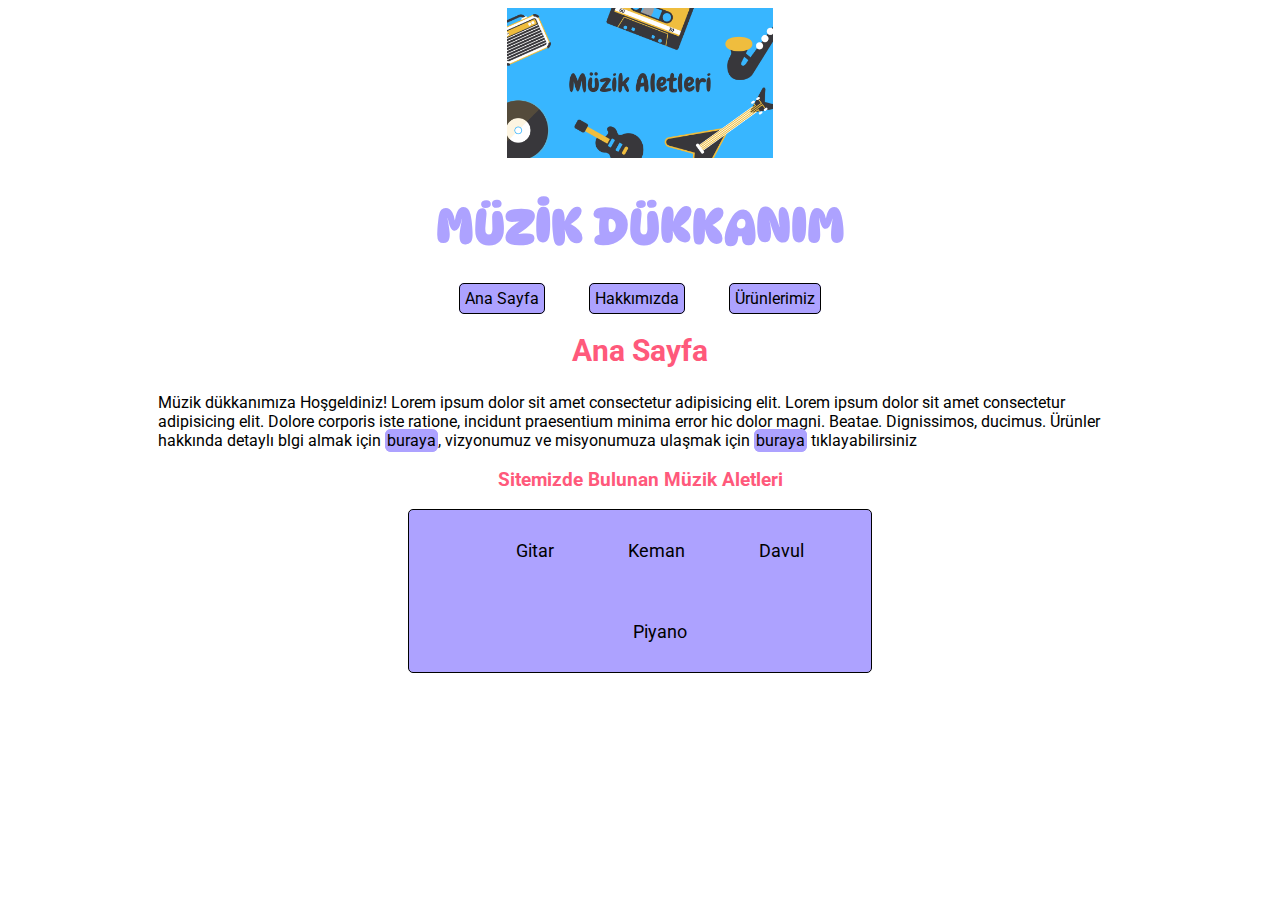
<file: index.html>
<!DOCTYPE html>
<html lang="tr">
<head>
    <meta charset="UTF-8">
    <meta http-equiv="X-UA-Compatible" content="IE=edge">
    <meta name="viewport" content="width=device-width, initial-scale=1.0">
    <title>Müzik Dükkanım</title>
    <link rel="stylesheet" href="basic.css">
    <style>
        @import url('https://fonts.googleapis.com/css2?family=DynaPuff&family=Roboto&family=Roboto+Condensed:ital,wght@0,300;0,400;0,700;1,300;1,700&family=Rubik+Gemstones&family=Silkscreen:wght@400;700&display=swap');
        </style>
        
</head>
<body>
    <div class="textcenter">
        <img src="img/Muzik-Aletleri-Satilan-Yerler.png" alt="Logo">
    </div>
    <h1 class="textcenter">
        MÜZİK DÜKKANIM
    </h1>
    <nav >
        <a class="box" href="#">Ana Sayfa</a>
        <a class="box" href="about-us.html">Hakkımızda</a>
        <a class="box" href="product.html">Ürünlerimiz</a>
    </nav>
    <h2 class="textcenter firstly">
        Ana Sayfa
    </h2>
    <p class="maintext">Müzik dükkanımıza Hoşgeldiniz! Lorem ipsum dolor sit amet consectetur adipisicing elit. Lorem ipsum dolor sit amet consectetur adipisicing elit. Dolore corporis iste ratione, incidunt praesentium minima error hic dolor magni. Beatae. Dignissimos, ducimus. Ürünler hakkında detaylı blgi almak için <a class="here" href="product.html">buraya</a>, vizyonumuz ve misyonumuza ulaşmak için <a class="here" href="about-us.html">buraya</a> tıklayabilirsiniz</p>
    <h3 class="textcenter secondly">
        Sitemizde Bulunan Müzik Aletleri
    </h3>
    <ul class="listinline textcenter box2 ">
        <li>Gitar</li>
        <li>Keman</li>
        <li>Davul</li>
        <li>Piyano</li>
    </ul>
</body>
</html>
</file>
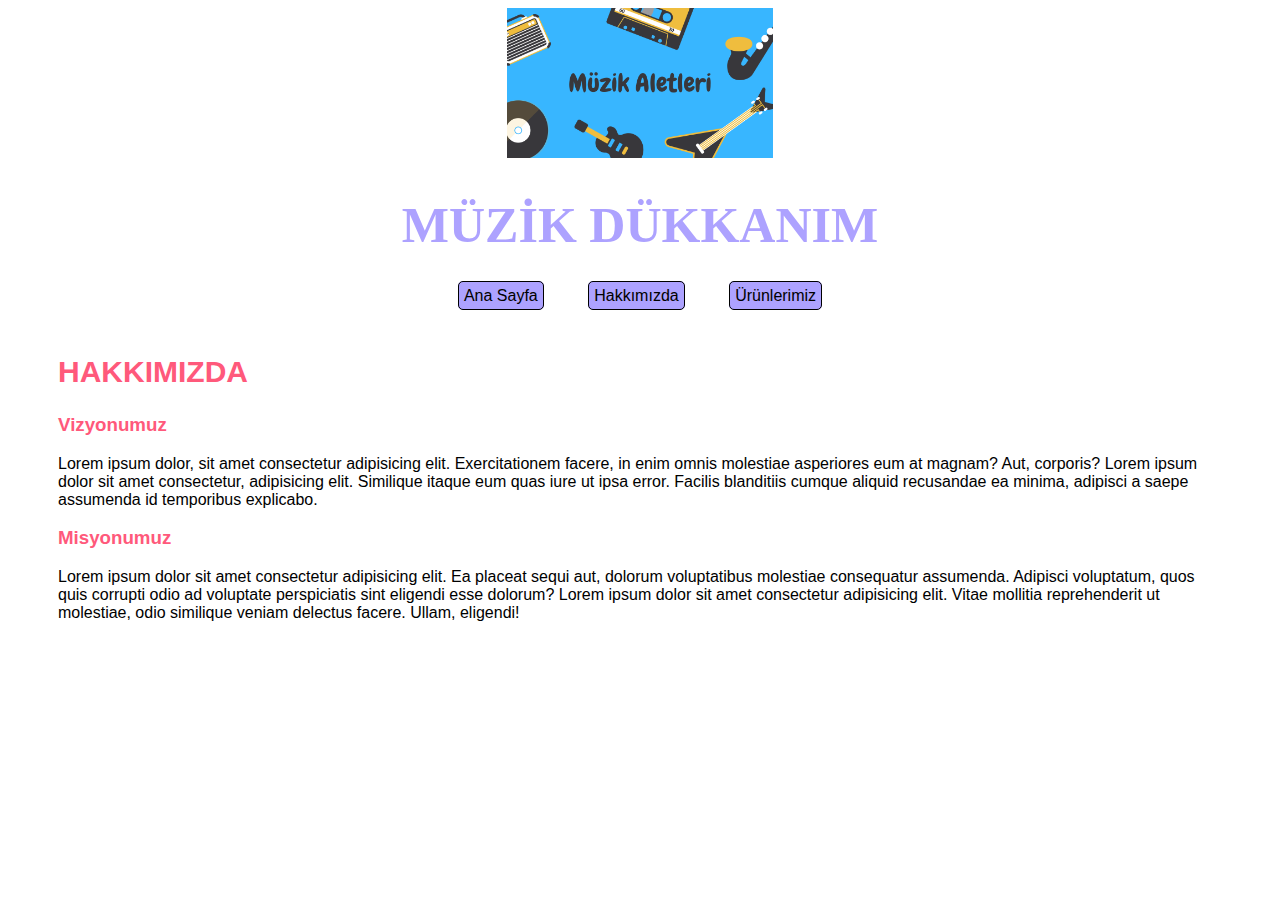
<file: about-us.html>
<!DOCTYPE html>
<html lang="en">
<head>
    <meta charset="UTF-8">
    <meta http-equiv="X-UA-Compatible" content="IE=edge">
    <meta name="viewport" content="width=device-width, initial-scale=1.0">
    <link rel="stylesheet" href="basic.css">
    <title>HAKKIMIZDA</title>
    
</head>
<body>
    <div class="textcenter">
        <img src="img/Muzik-Aletleri-Satilan-Yerler.png" alt="Logo">
    </div>
    <H1>
        MÜZİK DÜKKANIM
    </H1>
    <nav>
        <a class="box"href="index.html">Ana Sayfa</a>
        <a class="box"href="about-us.html">Hakkımızda</a>
        <a class="box"href="product.html">Ürünlerimiz</a>
    </nav>

    <section>
        <H2 class="firstly">HAKKIMIZDA</H2>
        <h3 class="secondly">
            Vizyonumuz
        </h3>
        <p>Lorem ipsum dolor, sit amet consectetur adipisicing elit. Exercitationem facere, in enim omnis molestiae asperiores eum at magnam? Aut, corporis? Lorem ipsum dolor sit amet consectetur, adipisicing elit. Similique itaque eum quas iure ut ipsa error. Facilis blanditiis cumque aliquid recusandae ea minima, adipisci a saepe assumenda id temporibus explicabo.</p>
        <h3 class="secondly">
            Misyonumuz
        </h3>
        <p>Lorem ipsum dolor sit amet consectetur adipisicing elit. Ea placeat sequi aut, dolorum voluptatibus molestiae consequatur assumenda. Adipisci voluptatum, quos quis corrupti odio ad voluptate perspiciatis sint eligendi esse dolorum? Lorem ipsum dolor sit amet consectetur adipisicing elit. Vitae mollitia reprehenderit ut molestiae, odio similique veniam delectus facere. Ullam, eligendi!</p>
    </section>
</body>
</html>
</file>
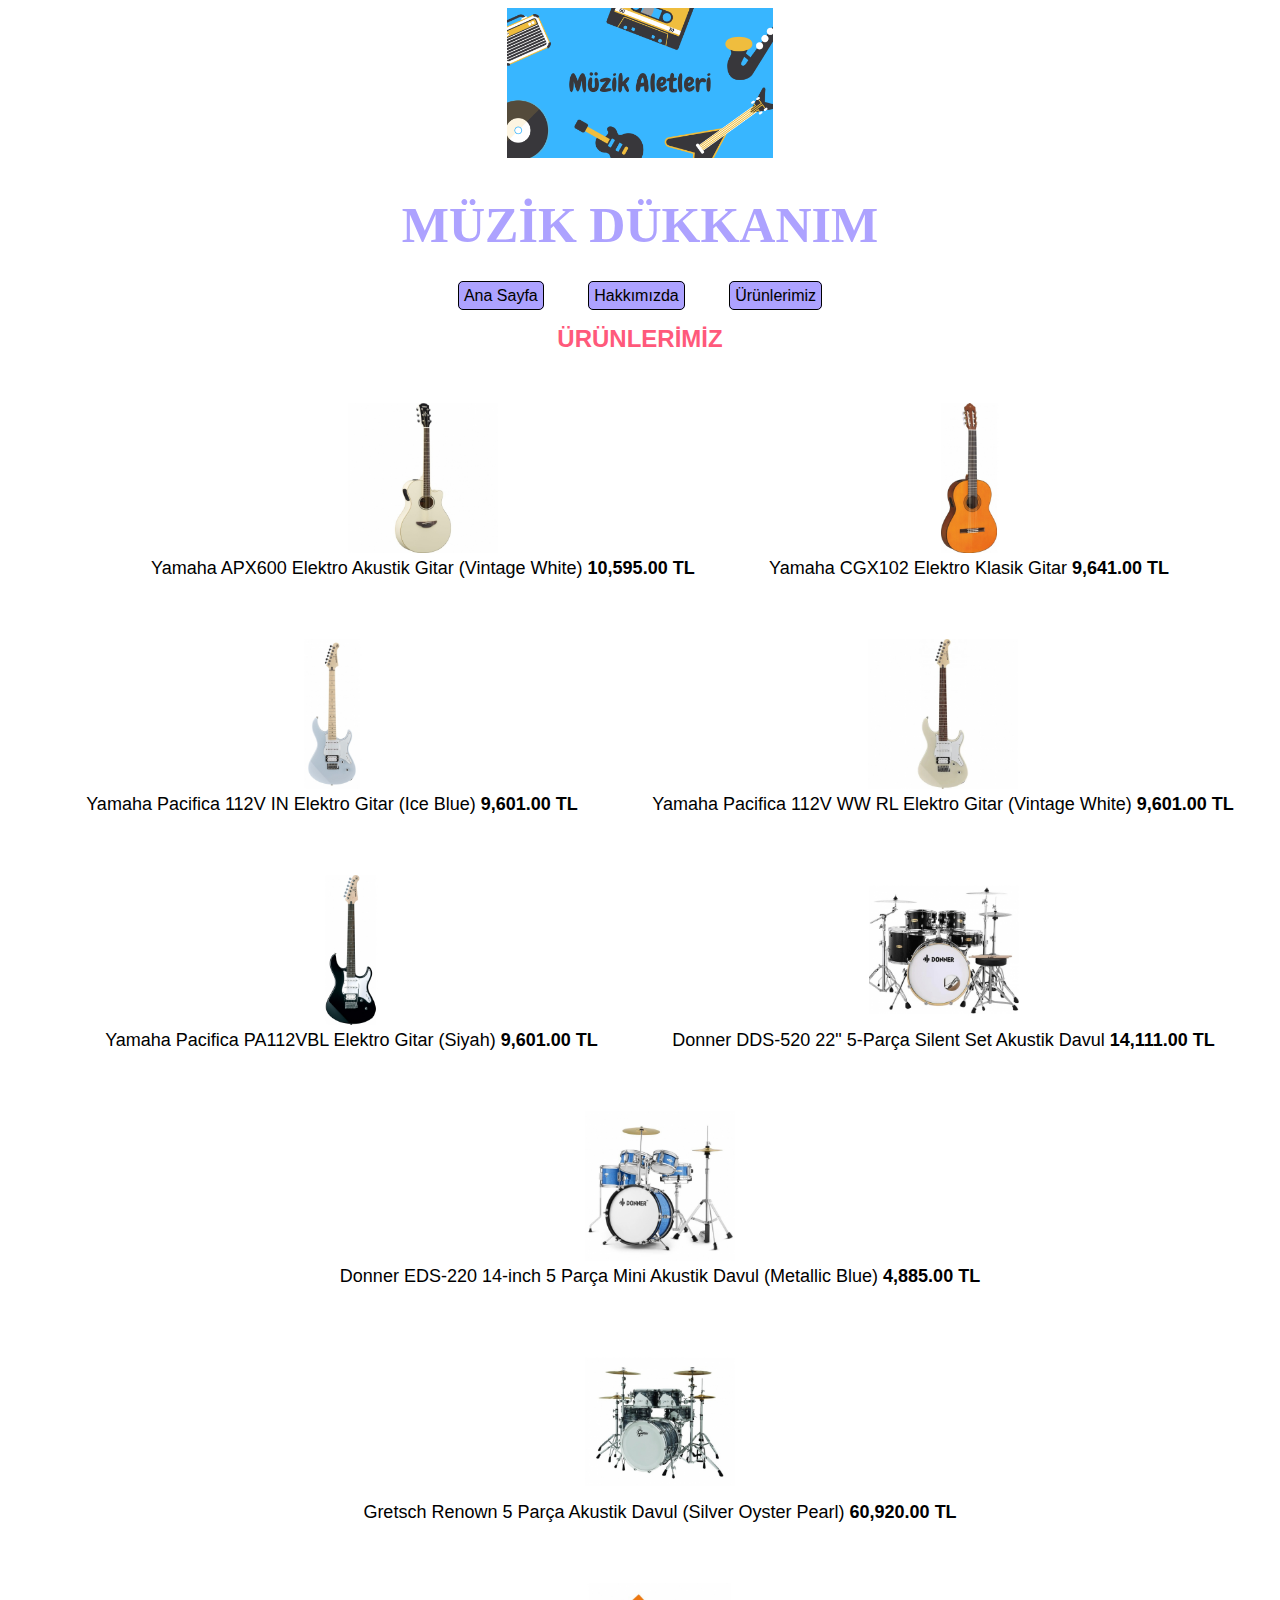
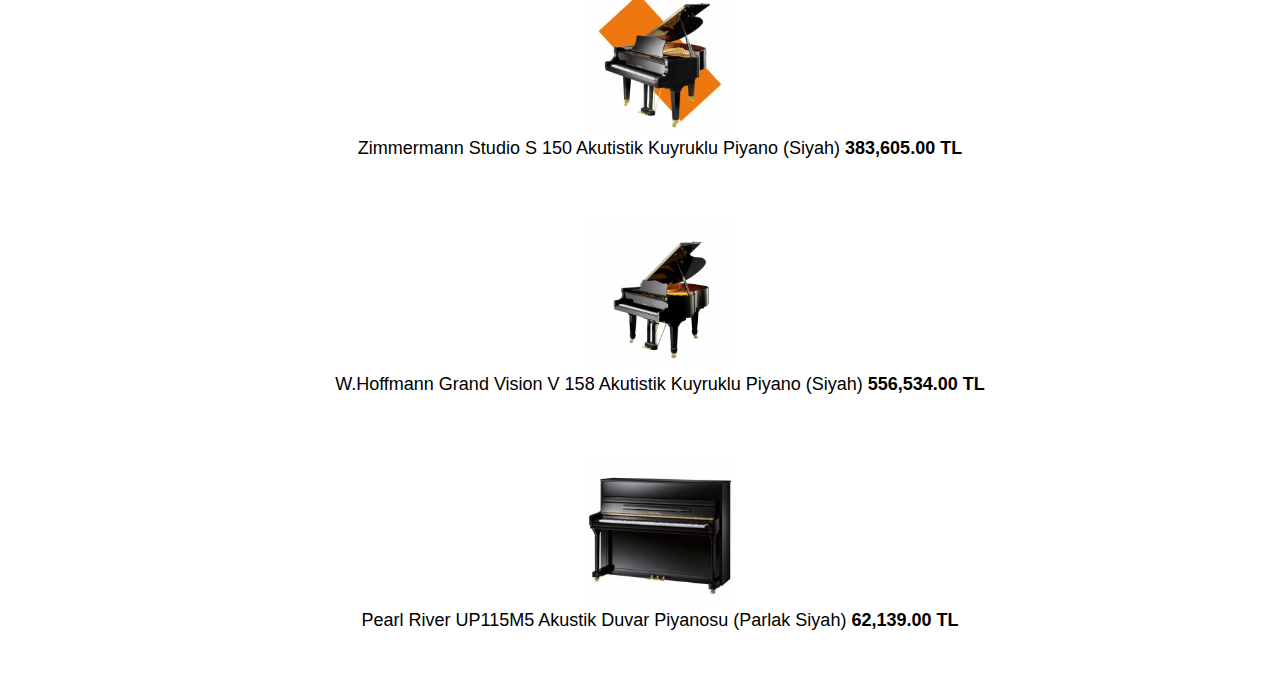
<file: product.html>
<!DOCTYPE html>
<html lang="en">
<head>
    <meta charset="UTF-8">
    <meta http-equiv="X-UA-Compatible" content="IE=edge">
    <meta name="viewport" content="width=device-width, initial-scale=1.0">
    <link rel="stylesheet" href="basic.css">
    <title>ÜRÜNLERİMİZ</title>
</head>
<body>
    <div class="textcenter">
        <img src="img/Muzik-Aletleri-Satilan-Yerler.png" alt="Logo">
    </div>
    <H1>MÜZİK DÜKKANIM</H1>
    <nav>
        <a class="box"href="index.html">Ana Sayfa</a>
        <a class="box" href="about-us.html">Hakkımızda</a>
        <a class="box"href="product.html">Ürünlerimiz</a>
    </nav>
    <H2 class="textcenter secondly">
        ÜRÜNLERİMİZ
    </H2>
    <ul class="textcenter">
        <li><img src="img/guitar1.jpg" alt="Guitar1"> <br> Yamaha APX600 Elektro Akustik Gitar (Vintage White) <strong>10,595.00 TL</strong> </li>
        <li><img src="img/guitar3.jpg" alt="Guitar2"><br> Yamaha CGX102 Elektro Klasik Gitar <strong> 9,641.00 TL</strong></li>
        <li><img src="img/elektro.jpg" alt="elektro"><br> Yamaha Pacifica 112V IN Elektro Gitar (Ice Blue) <strong> 9,601.00 TL</strong></li>
        <li><img src="img/elektro2.jpg" alt="Elektro 2"><br> Yamaha Pacifica 112V WW RL Elektro Gitar (Vintage White)  <strong> 9,601.00 TL</strong></li>
        <li><img src="img/elektro3.jpg" alt="Elektro 3"><br> Yamaha Pacifica PA112VBL Elektro Gitar (Siyah) <strong>9,601.00 TL</strong></li>
        <li><img src="img/drumset1.jpg" alt="Drum set"><br> Donner DDS-520 22" 5-Parça Silent Set Akustik Davul <strong> 14,111.00 TL</strong></li>
        <li><img src="img/drumset2.jpg" alt="Drum Set 2"><br> Donner EDS-220 14-inch 5 Parça Mini Akustik Davul (Metallic Blue) <strong> 4,885.00 TL</strong></li>
        <li><img src="img/drumset3.jpg" alt="Drum Set 3"><br> Gretsch Renown 5 Parça Akustik Davul (Silver Oyster Pearl) <strong> 60,920.00 TL</strong></li>
        <li><img src="img/piona1.jpg" alt="Piano 1"><br> Zimmermann Studio S 150 Akutistik Kuyruklu Piyano (Siyah) <strong>383,605.00 TL</strong></li>
        <li><img src="img/piona2.jpg" alt="Piano 2"><br> W.Hoffmann Grand Vision V 158 Akutistik Kuyruklu Piyano (Siyah) <strong>556,534.00 TL</strong></li>
        <li><img src="img/piona3.jpg" alt="Piano 3"><br> Pearl River UP115M5 Akustik Duvar Piyanosu (Parlak Siyah) <strong> 62,139.00 TL</strong></li>
    </ul>
</body>
</html>
</file>
<file: basic.css>
img {
height: 150px;

}
h1{
    font-size: 50px;
    text-align: center;
    color: #ADA2FF;
    font-family: 'DynaPuff', cursive
}
body{
    font-family: 'Roboto', sans-serif;
}
nav{
    text-align: center;
}
.textcenter{
    text-align: center;
    list-style-position: inside
}

.firstly {
    color: #FF597B;
    font-size: 30px;
}
.secondly{
    color: #FF597B;
}
.box{
color:black;
background:#ADA2FF;
color:black;
border: 1px solid black;
border-radius: 5px;
text-decoration: none;
margin: 0 20px;
padding: 5px;
}

a{
    text-decoration: none;
}
section{
    margin:50px;
}

.textcenter li {
    display: inline-block;
    font-size: 18px;
    padding: 20px;
    margin: 10px 15px;
}
.maintext {
    margin: 5px 150px;
    color: black;
}
.here{
    background-color: #ADA2FF;
    color: black;
    border-radius: 6px;
    border: 2px solid #ADA2FF;

}

.box2{
    color:black;
    background:#ADA2FF;
    color:black;
    border: 1px solid black;
    border-radius: 5px;
    text-decoration: none;
    margin: 0 400px;
    }
</file>
